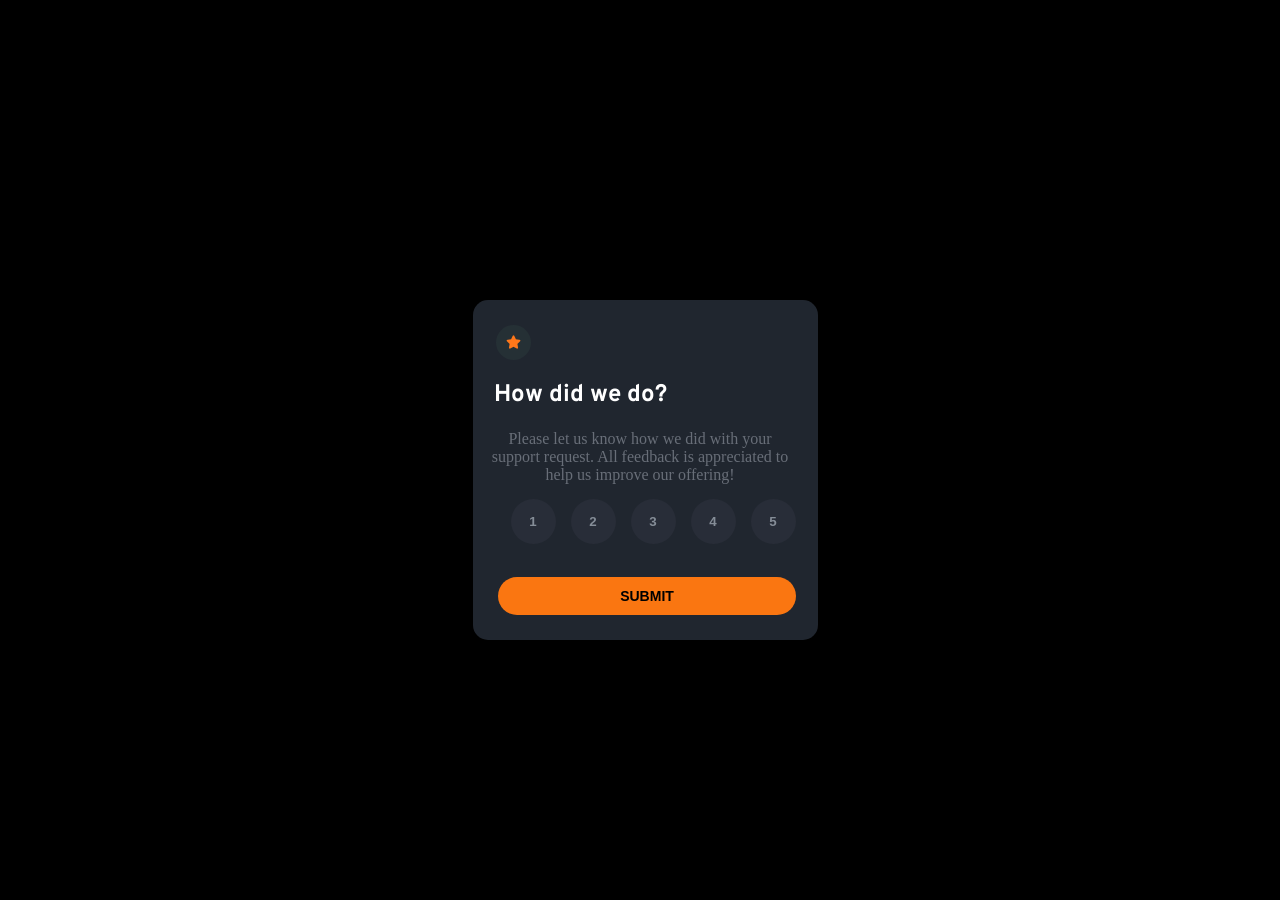
<file: index.html>
<!DOCTYPE html>
<html lang="en">
<head>
  <meta charset="UTF-8">
  <meta name="viewport" content="width=device-width, initial-scale=1.0">
  <link rel="stylesheet" href="ratingpage.css">
  <link rel="stylesheet" href="https://cdnjs.cloudflare.com/ajax/libs/font-awesome/6.6.0/css/all.min.css">
  <title>Rating Page</title>
</head>
<body>
  <center>
    <div class="container">
      <button class="star-button"><i class="fas fa-star orange-star"></i></button>
      <div class="title">
        <h2>How did we do?</h2>
      </div>
      <div class="paragraph-container">
        <p class="rating-description">Please let us know how we did with your support request. All feedback is appreciated to help us improve our offering!</p>
      </div>
      <div class="numbers-container">
        <span class="flex-number"><button data-rating="1" class="numbers">1</button></span>
        <span class="flex-number"><button data-rating="2" class="numbers">2</button></span>
        <span class="flex-number"><button data-rating="3" class="numbers">3</button></span>
        <span class="flex-number"><button data-rating="4" class="numbers">4</button></span>
        <span class="flex-number"><button data-rating="5" class="numbers">5</button></span>
      </div>
      <br>
      <div class="submit-container">
        <a href = "thankyoupage.html"><button id="submit-button" class="submit-button">SUBMIT</button></a>
      </div>
    </div>
  </center>
  
  <script src="script.js"></script>
</body>
</html>
</file>
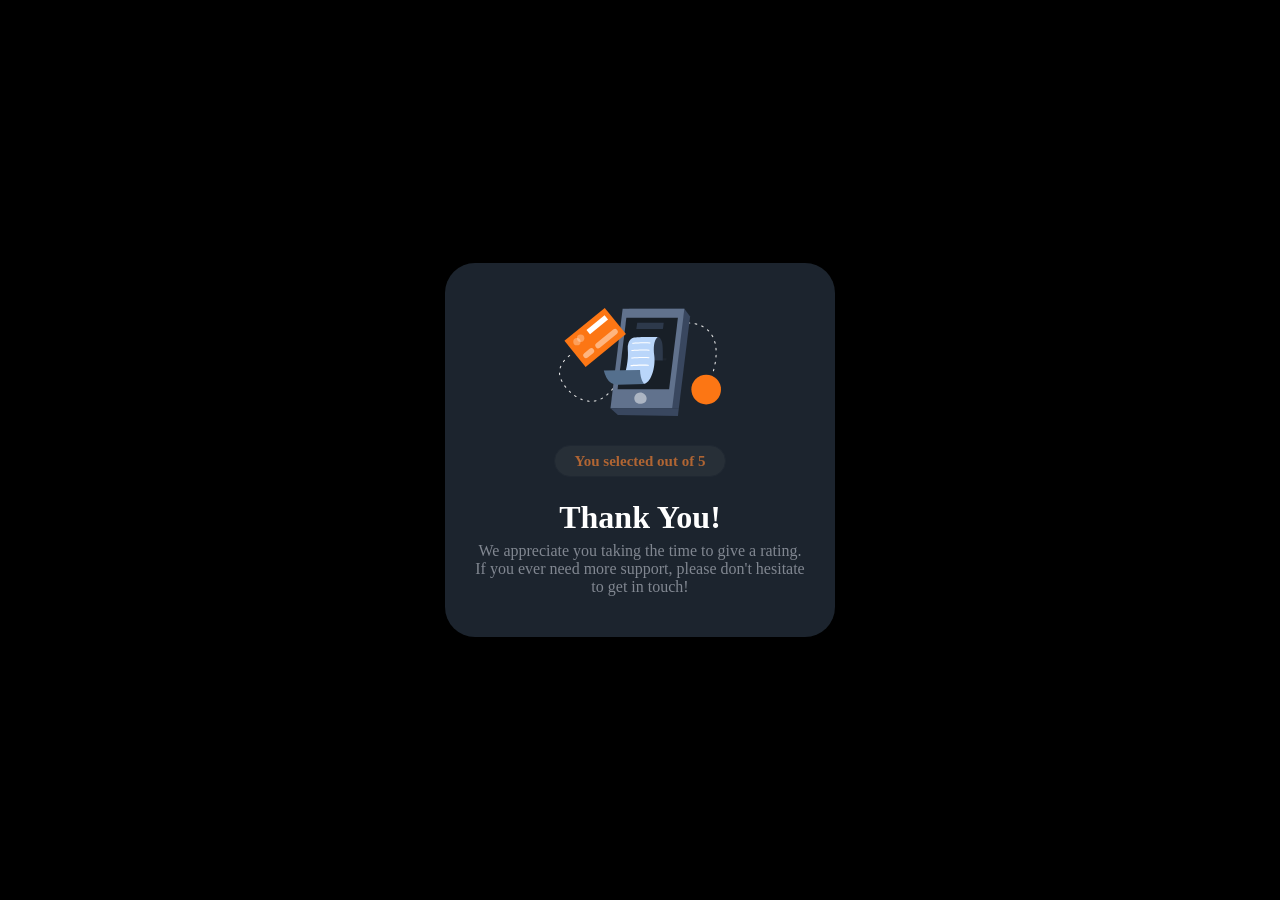
<file: thankyou.html>
<!DOCTYPE html>
<html lang="en">
<head>
  <meta charset="UTF-8">
  <meta name="viewport" content="width=device-width, initial-scale=1.0">
  <link rel = "stylesheet" href = "thankyou.css">
  <title>Thank-You Page</title>
</head>
<body>
  <div class="container">
   <div><svg class = "picture" width="162" height="108" xmlns="http://www.w3.org/2000/svg"><g fill="none"><path d="M30 93.744h-.044a23.456 23.456 0 0 1-1.61-.189.543.543 0 0 1 .155-1.076c.52.076 1.04.135 1.563.178a.538.538 0 0 1-.043 1.076l-.022.01Zm5.37-.205a.538.538 0 0 1-.08-1.076 19.51 19.51 0 0 0 1.54-.306.536.536 0 0 1 .645.403.538.538 0 0 1-.397.646c-.537.129-1.074.236-1.611.323l-.097.01Zm-12.137-1.312a.536.536 0 0 1-.183-.033 24.346 24.346 0 0 1-1.525-.608.539.539 0 0 1 .424-.99c.483.21.983.404 1.472.587a.538.538 0 0 1-.188 1.044Zm18.759-.829a.538.538 0 0 1-.242-1.022c.467-.226.934-.479 1.39-.742a.536.536 0 1 1 .538.93c-.478.275-.967.538-1.45.78a.536.536 0 0 1-.258.054h.022Zm-24.994-2.292a.536.536 0 0 1-.29-.08c-.457-.29-.913-.597-1.36-.91a.536.536 0 1 1 .612-.882c.436.307.876.597 1.322.883a.538.538 0 0 1-.284.99Zm30.772-1.544a.537.537 0 0 1-.408-.193.539.539 0 0 1 .06-.759l.117-.124c.355-.306.715-.624 1.074-.957a.537.537 0 1 1 .73.79c-.375.345-.74.673-1.106.985l-.123.102a.537.537 0 0 1-.344.156Zm-36.326-2.69a.537.537 0 0 1-.36-.14c-.402-.37-.8-.747-1.18-1.124a.539.539 0 0 1 .751-.769c.376.371.763.737 1.155 1.076a.538.538 0 0 1 .032.764.537.537 0 0 1-.398.194Zm41.305-2.21a.537.537 0 0 1-.398-.899c.355-.393.715-.79 1.074-1.2a.537.537 0 1 1 .806.71c-.365.415-.725.818-1.074 1.21a.537.537 0 0 1-.408.152v.026ZM6.724 79.723a.537.537 0 0 1-.424-.204 41.79 41.79 0 0 1-.989-1.308.539.539 0 0 1 .124-.753.536.536 0 0 1 .746.124c.312.425.629.85.962 1.27a.539.539 0 0 1-.42.871Zm50.579-2.383a.539.539 0 0 1-.419-.877c.338-.414.677-.828 1.015-1.253a.537.537 0 1 1 .838.672l-1.02 1.259a.537.537 0 0 1-.414.199ZM2.9 73.887a.537.537 0 0 1-.473-.312c-.257-.5-.499-1-.714-1.485a.539.539 0 0 1 .685-.72c.133.052.24.154.298.285.21.462.44.946.687 1.425a.539.539 0 0 1-.483.786v.021Zm58.753-2.028a.537.537 0 0 1-.424-.866l.988-1.275a.537.537 0 1 1 .848.656l-.988 1.275a.537.537 0 0 1-.424.188v.022ZM.682 67.286a.537.537 0 0 1-.537-.462A17.06 17.06 0 0 1 0 65.16a.538.538 0 1 1 1.074 0c.018.519.063 1.036.134 1.55a.539.539 0 0 1-.462.607l-.064-.032Zm65.24-.973a.537.537 0 0 1-.43-.867l.984-1.28a.536.536 0 0 1 .853.65l-.993 1.265a.537.537 0 0 1-.414.21v.022Zm88.49-2.96a.724.724 0 0 1-.15 0 .537.537 0 0 1-.366-.666c.134-.474.28-.99.424-1.544a.538.538 0 0 1 .655-.388.537.537 0 0 1 .382.662c-.145.538-.29 1.076-.43 1.565a.537.537 0 0 1-.515.372Zm-84.247-2.592a.536.536 0 0 1-.424-.867l.983-1.28a.54.54 0 1 1 .854.662l-.989 1.275a.537.537 0 0 1-.413.183l-.01.027Zm-68.924-.382a.536.536 0 0 1-.156 0 .538.538 0 0 1-.355-.673 21.47 21.47 0 0 1 .537-1.565.537.537 0 1 1 .994.403c-.193.49-.37.985-.537 1.474a.537.537 0 0 1-.473.334l-.01.027Zm154.782-3.863a.311.311 0 0 1-.102 0 .538.538 0 0 1-.43-.624c.097-.538.188-1.044.28-1.582a.545.545 0 1 1 1.073.178c-.09.538-.182 1.076-.279 1.614a.537.537 0 0 1-.542.414ZM74.46 55.209a.537.537 0 0 1-.424-.872l1.004-1.27a.537.537 0 1 1 .838.673l-.999 1.264a.537.537 0 0 1-.408.205h-.01ZM4.436 54.165a.539.539 0 0 1-.43-.855c.323-.436.666-.872 1.02-1.297a.537.537 0 1 1 .822.694 22.92 22.92 0 0 0-.977 1.237.537.537 0 0 1-.435.221Zm74.408-4.417a.539.539 0 0 1-.414-.877l1.026-1.248a.537.537 0 1 1 .843.667l-1.02 1.243a.537.537 0 0 1-.435.215Zm78.124-.161h-.043a.538.538 0 0 1-.494-.576c.043-.538.075-1.076.107-1.614a.538.538 0 0 1 .564-.538c.295.018.52.27.505.565a54.253 54.253 0 0 1-.107 1.614.538.538 0 0 1-.532.549ZM9.28 49.13a.537.537 0 0 1-.338-.958c.8-.646 1.316-.99 1.337-1.006a.536.536 0 0 1 .59.898s-.499.334-1.25.942a.536.536 0 0 1-.35.124h.011Zm74.075-4.74a.537.537 0 0 1-.403-.888c.35-.408.704-.817 1.074-1.22a.537.537 0 1 1 .806.71c-.355.403-.71.806-1.074 1.215a.537.537 0 0 1-.414.183h.01Zm73.742-1.797a.537.537 0 0 1-.537-.505 54.325 54.325 0 0 0-.118-1.614.54.54 0 1 1 1.074-.097c.048.538.091 1.076.118 1.614 0 .285-.221.52-.505.538l-.032.064Zm-69.064-3.416a.537.537 0 0 1-.392-.904c.365-.398.735-.79 1.106-1.178a.536.536 0 0 1 .779.737l-1.074 1.173a.537.537 0 0 1-.44.172h.02Zm68.092-3.502a.537.537 0 0 1-.537-.409 22.668 22.668 0 0 0-.408-1.533.539.539 0 0 1 1.03-.307c.151.538.296 1.05.425 1.587a.539.539 0 0 1-.398.651l-.112.01Zm-63.221-1.512a.537.537 0 0 1-.376-.92l1.165-1.13a.537.537 0 1 1 .763.76c-.387.365-.768.741-1.155 1.118a.537.537 0 0 1-.419.172h.022Zm5.14-4.745a.537.537 0 0 1-.355-.941l1.235-1.076a.539.539 0 1 1 .693.828c-.408.34-.817.689-1.225 1.039a.537.537 0 0 1-.37.15h.021Zm55.197-.575c-.247-.468-.505-.931-.779-1.378a.537.537 0 1 1 .918-.554c.285.463.537.947.811 1.431a.539.539 0 0 1-.478.791.537.537 0 0 1-.472-.29ZM103.5 25.055a.539.539 0 0 1-.322-.974c.44-.322.88-.634 1.32-.946a.537.537 0 0 1 .845.394.54.54 0 0 1-.227.488l-1.3.93a.536.536 0 0 1-.338.108h.022Zm46.132-1.56a.537.537 0 0 1-.381-.161c-.359-.359-.74-.717-1.144-1.076a.536.536 0 1 1 .709-.807c.408.36.81.742 1.197 1.135a.539.539 0 0 1 0 .759.537.537 0 0 1-.403.15h.022Zm-40.279-2.28a.537.537 0 0 1-.274-1.001c.473-.275.946-.538 1.418-.797a.54.54 0 0 1 .81.474.542.542 0 0 1-.273.468c-.467.253-.929.538-1.39.785a.536.536 0 0 1-.344.07h.053Zm34.737-1.894a.504.504 0 0 1-.258-.07c-.451-.248-.924-.49-1.407-.716a.539.539 0 0 1 .462-.974c.499.237.988.49 1.46.748a.538.538 0 0 1-.257 1.012Zm-28.49-1.195a.537.537 0 0 1-.2-1.038c.505-.204 1.01-.398 1.52-.581a.537.537 0 0 1 .366 1.011c-.495.178-.989.366-1.483.57a.536.536 0 0 1-.247.038h.043Zm22.045-1.452a.777.777 0 0 1-.156 0c-.505-.15-1.02-.29-1.53-.41a.553.553 0 0 1 .252-1.075c.537.129 1.074.269 1.611.425a.542.542 0 0 1-.15 1.076l-.027-.016Zm-15.456-.597a.537.537 0 0 1-.118-1.066c.537-.107 1.074-.21 1.61-.29a.543.543 0 0 1 .59.735.544.544 0 0 1-.423.34c-.537.082-1.036.178-1.557.286a.365.365 0 0 1-.102-.005Zm8.555-.603h-.038a32.41 32.41 0 0 0-1.579-.06.538.538 0 0 1 0-1.075c.537 0 1.074.027 1.638.06a.538.538 0 0 1-.032 1.075h.01Z" fill="#E6E6E6"/><path fill="#39475F" d="M119.847 100.221H58.146L70.332.793h55.025l5.747 7.601z"/><path fill="#61728D" d="M113.172 100.221H51.465L63.651.793h61.706z"/><path fill="#181F27" d="M110.132 81.354H58.576l8.791-71.695h51.557z"/><path fill="#1E252E" d="m92.743 50.055 14.897.177-.29 2.308-14.607-.252z"/><path fill="#39475F" d="m51.465 100.221 7.422 6.864 60.037.915.923-7.779z"/><path d="M99.096 29.058s2.572.183 3.888 5.03c1.316 4.847.865 18.377.865 18.377l-11.096-.177s-5.537-20.137 6.343-23.23Z" fill="#2D394B"/><path fill="#FC7614" d="M5.42 32.843 45.778 0l21.18 26.119L26.603 58.96z"/><path fill="#FFF" d="M27.49 21.931 45.56 7.226l3.497 4.313-18.07 14.706z"/><path d="m25.272 45.175 5.338-4.345a2.772 2.772 0 0 1 3.902.404 2.781 2.781 0 0 1-.404 3.91l-5.338 4.344a2.772 2.772 0 0 1-3.903-.404 2.781 2.781 0 0 1 .405-3.91ZM37.33 35.365l16.89-13.743a2.772 2.772 0 0 1 3.902.404 2.781 2.781 0 0 1-.405 3.909L40.83 39.679a2.772 2.772 0 0 1-3.903-.404 2.781 2.781 0 0 1 .405-3.91Z" fill="#FFF" opacity=".46"/><ellipse fill="#FFF" opacity=".3" cx="17.937" cy="33.636" rx="3.673" ry="3.68"/><ellipse fill="#FFF" opacity=".3" cx="21.664" cy="30.284" rx="3.673" ry="3.68"/><path d="M99.096 29.058s-5.838 2.103-3.803 18.581c1.493 12.073-3.55 28.056-11.004 28.25-7.454.193-21.202-.463-21.202-.463s7.159-18.56 5.676-34.145a14.786 14.786 0 0 1 .763-6.456c.87-2.373 2.487-4.842 5.494-5.245 6.004-.818 24.076-.522 24.076-.522Z" fill="#BAD6FA"/><path d="m58.957 76.63 26.342-.537s-4.017-3.992-4.27-14.154l-36.234.538a31.494 31.494 0 0 0 2.841 7.531 12.547 12.547 0 0 0 11.32 6.623Z" fill="#546F8D"/><path fill="#2D394B" d="m78.21 14.834-.918 6.041h26.621l.806-6.041z"/><path d="M85.54 86.19c-2.872-2.517-7.416-2.022-9.446 1.222a4.955 4.955 0 0 0-.8 2.647c0 3.98 2.744 6.59 8.227 5.492 4.184-.839 5.779-6.073 2.02-9.36Z" fill="#FFF" opacity=".48"/><ellipse fill="#FC7614" cx="147.188" cy="81.542" rx="14.812" ry="14.837"/><path d="M73.731 35.75a.537.537 0 0 1-.038-1.076c.113 0 11.343-.828 17.363-.29a.54.54 0 0 1-.096 1.076c-5.908-.538-17.079.274-17.186.285l-.043.005Zm-.891 7.279a.538.538 0 0 1-.038-1.076c.113 0 11.342-.828 17.363-.29a.54.54 0 0 1-.097 1.076c-5.907-.538-17.073.28-17.185.285l-.043.005Zm-.102 7.564a.538.538 0 0 1-.043-1.076c.112 0 11.347-.829 17.362-.29a.54.54 0 0 1-.096 1.075c-5.908-.538-17.073.28-17.186.286l-.037.005Zm-.715 7.564a.537.537 0 0 1-.037-1.076c.112 0 11.342-.829 17.362-.285a.54.54 0 0 1-.096 1.076c-5.908-.538-17.073.28-17.186.285h-.043Z" fill="#FFF"/></g></svg></div>
 <div class = "selection-count"><span><h4>You selected  out of 5 </h4></span></div>
 <h1 class = "title">Thank You!</h1>
      <div class = paragraph-container><p>We appreciate you taking the time to give a rating. <br class = "line-spacing">If you ever need more support, please don't hesitate to get in touch!</p></div>
  </div>
  <script src = "thankyou.js"></script>
</body>
</html>
</file>
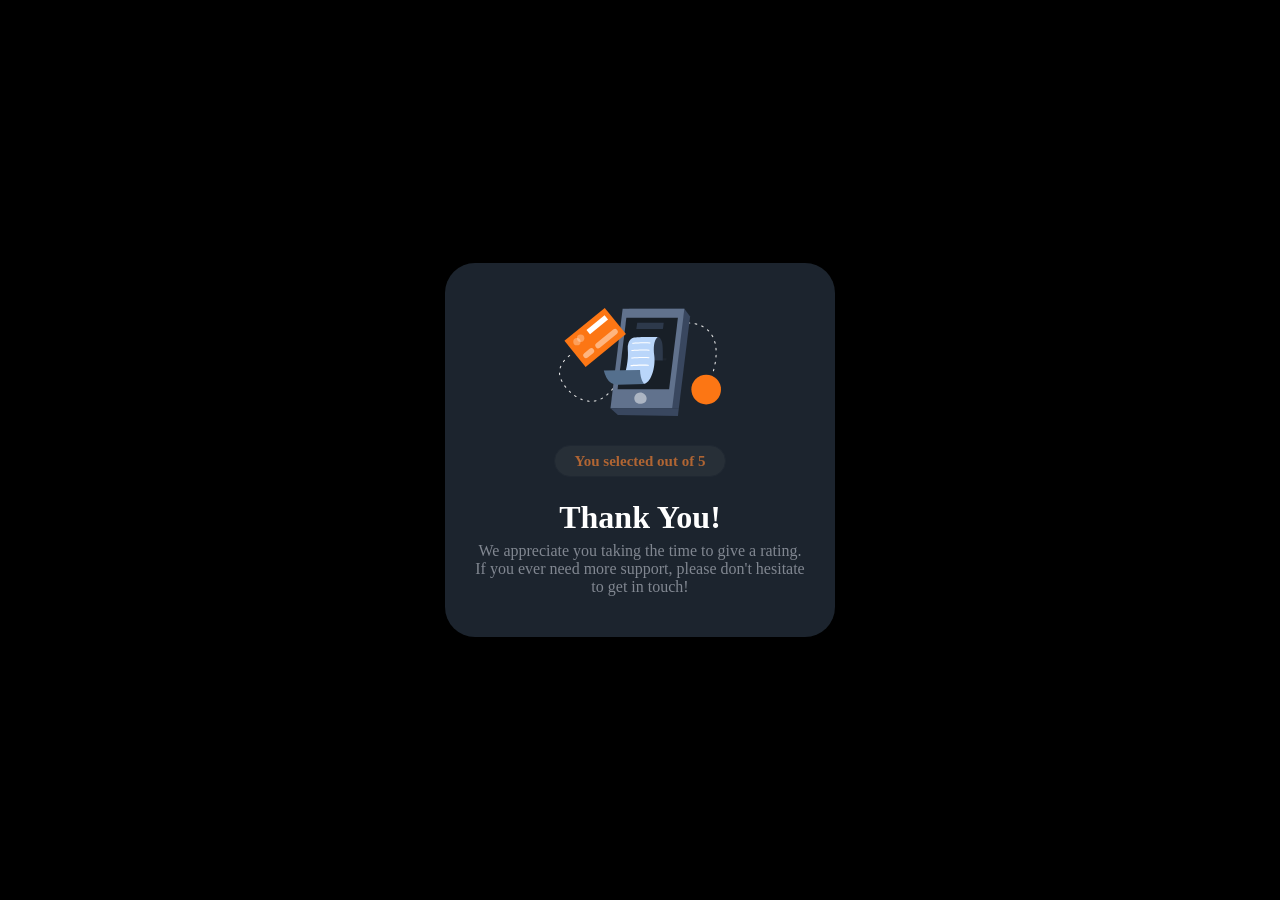
<file: thankyoupage.html>
<!DOCTYPE html>
<html lang="en">
<head>
  <meta charset="UTF-8">
  <meta name="viewport" content="width=device-width, initial-scale=1.0">
  <link rel = "stylesheet" href = "thankyou.css">
  <title>Thank-You Page</title>
</head>
<body>
  <div class="container">
   <div><svg class = "picture" width="162" height="108" xmlns="http://www.w3.org/2000/svg"><g fill="none"><path d="M30 93.744h-.044a23.456 23.456 0 0 1-1.61-.189.543.543 0 0 1 .155-1.076c.52.076 1.04.135 1.563.178a.538.538 0 0 1-.043 1.076l-.022.01Zm5.37-.205a.538.538 0 0 1-.08-1.076 19.51 19.51 0 0 0 1.54-.306.536.536 0 0 1 .645.403.538.538 0 0 1-.397.646c-.537.129-1.074.236-1.611.323l-.097.01Zm-12.137-1.312a.536.536 0 0 1-.183-.033 24.346 24.346 0 0 1-1.525-.608.539.539 0 0 1 .424-.99c.483.21.983.404 1.472.587a.538.538 0 0 1-.188 1.044Zm18.759-.829a.538.538 0 0 1-.242-1.022c.467-.226.934-.479 1.39-.742a.536.536 0 1 1 .538.93c-.478.275-.967.538-1.45.78a.536.536 0 0 1-.258.054h.022Zm-24.994-2.292a.536.536 0 0 1-.29-.08c-.457-.29-.913-.597-1.36-.91a.536.536 0 1 1 .612-.882c.436.307.876.597 1.322.883a.538.538 0 0 1-.284.99Zm30.772-1.544a.537.537 0 0 1-.408-.193.539.539 0 0 1 .06-.759l.117-.124c.355-.306.715-.624 1.074-.957a.537.537 0 1 1 .73.79c-.375.345-.74.673-1.106.985l-.123.102a.537.537 0 0 1-.344.156Zm-36.326-2.69a.537.537 0 0 1-.36-.14c-.402-.37-.8-.747-1.18-1.124a.539.539 0 0 1 .751-.769c.376.371.763.737 1.155 1.076a.538.538 0 0 1 .032.764.537.537 0 0 1-.398.194Zm41.305-2.21a.537.537 0 0 1-.398-.899c.355-.393.715-.79 1.074-1.2a.537.537 0 1 1 .806.71c-.365.415-.725.818-1.074 1.21a.537.537 0 0 1-.408.152v.026ZM6.724 79.723a.537.537 0 0 1-.424-.204 41.79 41.79 0 0 1-.989-1.308.539.539 0 0 1 .124-.753.536.536 0 0 1 .746.124c.312.425.629.85.962 1.27a.539.539 0 0 1-.42.871Zm50.579-2.383a.539.539 0 0 1-.419-.877c.338-.414.677-.828 1.015-1.253a.537.537 0 1 1 .838.672l-1.02 1.259a.537.537 0 0 1-.414.199ZM2.9 73.887a.537.537 0 0 1-.473-.312c-.257-.5-.499-1-.714-1.485a.539.539 0 0 1 .685-.72c.133.052.24.154.298.285.21.462.44.946.687 1.425a.539.539 0 0 1-.483.786v.021Zm58.753-2.028a.537.537 0 0 1-.424-.866l.988-1.275a.537.537 0 1 1 .848.656l-.988 1.275a.537.537 0 0 1-.424.188v.022ZM.682 67.286a.537.537 0 0 1-.537-.462A17.06 17.06 0 0 1 0 65.16a.538.538 0 1 1 1.074 0c.018.519.063 1.036.134 1.55a.539.539 0 0 1-.462.607l-.064-.032Zm65.24-.973a.537.537 0 0 1-.43-.867l.984-1.28a.536.536 0 0 1 .853.65l-.993 1.265a.537.537 0 0 1-.414.21v.022Zm88.49-2.96a.724.724 0 0 1-.15 0 .537.537 0 0 1-.366-.666c.134-.474.28-.99.424-1.544a.538.538 0 0 1 .655-.388.537.537 0 0 1 .382.662c-.145.538-.29 1.076-.43 1.565a.537.537 0 0 1-.515.372Zm-84.247-2.592a.536.536 0 0 1-.424-.867l.983-1.28a.54.54 0 1 1 .854.662l-.989 1.275a.537.537 0 0 1-.413.183l-.01.027Zm-68.924-.382a.536.536 0 0 1-.156 0 .538.538 0 0 1-.355-.673 21.47 21.47 0 0 1 .537-1.565.537.537 0 1 1 .994.403c-.193.49-.37.985-.537 1.474a.537.537 0 0 1-.473.334l-.01.027Zm154.782-3.863a.311.311 0 0 1-.102 0 .538.538 0 0 1-.43-.624c.097-.538.188-1.044.28-1.582a.545.545 0 1 1 1.073.178c-.09.538-.182 1.076-.279 1.614a.537.537 0 0 1-.542.414ZM74.46 55.209a.537.537 0 0 1-.424-.872l1.004-1.27a.537.537 0 1 1 .838.673l-.999 1.264a.537.537 0 0 1-.408.205h-.01ZM4.436 54.165a.539.539 0 0 1-.43-.855c.323-.436.666-.872 1.02-1.297a.537.537 0 1 1 .822.694 22.92 22.92 0 0 0-.977 1.237.537.537 0 0 1-.435.221Zm74.408-4.417a.539.539 0 0 1-.414-.877l1.026-1.248a.537.537 0 1 1 .843.667l-1.02 1.243a.537.537 0 0 1-.435.215Zm78.124-.161h-.043a.538.538 0 0 1-.494-.576c.043-.538.075-1.076.107-1.614a.538.538 0 0 1 .564-.538c.295.018.52.27.505.565a54.253 54.253 0 0 1-.107 1.614.538.538 0 0 1-.532.549ZM9.28 49.13a.537.537 0 0 1-.338-.958c.8-.646 1.316-.99 1.337-1.006a.536.536 0 0 1 .59.898s-.499.334-1.25.942a.536.536 0 0 1-.35.124h.011Zm74.075-4.74a.537.537 0 0 1-.403-.888c.35-.408.704-.817 1.074-1.22a.537.537 0 1 1 .806.71c-.355.403-.71.806-1.074 1.215a.537.537 0 0 1-.414.183h.01Zm73.742-1.797a.537.537 0 0 1-.537-.505 54.325 54.325 0 0 0-.118-1.614.54.54 0 1 1 1.074-.097c.048.538.091 1.076.118 1.614 0 .285-.221.52-.505.538l-.032.064Zm-69.064-3.416a.537.537 0 0 1-.392-.904c.365-.398.735-.79 1.106-1.178a.536.536 0 0 1 .779.737l-1.074 1.173a.537.537 0 0 1-.44.172h.02Zm68.092-3.502a.537.537 0 0 1-.537-.409 22.668 22.668 0 0 0-.408-1.533.539.539 0 0 1 1.03-.307c.151.538.296 1.05.425 1.587a.539.539 0 0 1-.398.651l-.112.01Zm-63.221-1.512a.537.537 0 0 1-.376-.92l1.165-1.13a.537.537 0 1 1 .763.76c-.387.365-.768.741-1.155 1.118a.537.537 0 0 1-.419.172h.022Zm5.14-4.745a.537.537 0 0 1-.355-.941l1.235-1.076a.539.539 0 1 1 .693.828c-.408.34-.817.689-1.225 1.039a.537.537 0 0 1-.37.15h.021Zm55.197-.575c-.247-.468-.505-.931-.779-1.378a.537.537 0 1 1 .918-.554c.285.463.537.947.811 1.431a.539.539 0 0 1-.478.791.537.537 0 0 1-.472-.29ZM103.5 25.055a.539.539 0 0 1-.322-.974c.44-.322.88-.634 1.32-.946a.537.537 0 0 1 .845.394.54.54 0 0 1-.227.488l-1.3.93a.536.536 0 0 1-.338.108h.022Zm46.132-1.56a.537.537 0 0 1-.381-.161c-.359-.359-.74-.717-1.144-1.076a.536.536 0 1 1 .709-.807c.408.36.81.742 1.197 1.135a.539.539 0 0 1 0 .759.537.537 0 0 1-.403.15h.022Zm-40.279-2.28a.537.537 0 0 1-.274-1.001c.473-.275.946-.538 1.418-.797a.54.54 0 0 1 .81.474.542.542 0 0 1-.273.468c-.467.253-.929.538-1.39.785a.536.536 0 0 1-.344.07h.053Zm34.737-1.894a.504.504 0 0 1-.258-.07c-.451-.248-.924-.49-1.407-.716a.539.539 0 0 1 .462-.974c.499.237.988.49 1.46.748a.538.538 0 0 1-.257 1.012Zm-28.49-1.195a.537.537 0 0 1-.2-1.038c.505-.204 1.01-.398 1.52-.581a.537.537 0 0 1 .366 1.011c-.495.178-.989.366-1.483.57a.536.536 0 0 1-.247.038h.043Zm22.045-1.452a.777.777 0 0 1-.156 0c-.505-.15-1.02-.29-1.53-.41a.553.553 0 0 1 .252-1.075c.537.129 1.074.269 1.611.425a.542.542 0 0 1-.15 1.076l-.027-.016Zm-15.456-.597a.537.537 0 0 1-.118-1.066c.537-.107 1.074-.21 1.61-.29a.543.543 0 0 1 .59.735.544.544 0 0 1-.423.34c-.537.082-1.036.178-1.557.286a.365.365 0 0 1-.102-.005Zm8.555-.603h-.038a32.41 32.41 0 0 0-1.579-.06.538.538 0 0 1 0-1.075c.537 0 1.074.027 1.638.06a.538.538 0 0 1-.032 1.075h.01Z" fill="#E6E6E6"/><path fill="#39475F" d="M119.847 100.221H58.146L70.332.793h55.025l5.747 7.601z"/><path fill="#61728D" d="M113.172 100.221H51.465L63.651.793h61.706z"/><path fill="#181F27" d="M110.132 81.354H58.576l8.791-71.695h51.557z"/><path fill="#1E252E" d="m92.743 50.055 14.897.177-.29 2.308-14.607-.252z"/><path fill="#39475F" d="m51.465 100.221 7.422 6.864 60.037.915.923-7.779z"/><path d="M99.096 29.058s2.572.183 3.888 5.03c1.316 4.847.865 18.377.865 18.377l-11.096-.177s-5.537-20.137 6.343-23.23Z" fill="#2D394B"/><path fill="#FC7614" d="M5.42 32.843 45.778 0l21.18 26.119L26.603 58.96z"/><path fill="#FFF" d="M27.49 21.931 45.56 7.226l3.497 4.313-18.07 14.706z"/><path d="m25.272 45.175 5.338-4.345a2.772 2.772 0 0 1 3.902.404 2.781 2.781 0 0 1-.404 3.91l-5.338 4.344a2.772 2.772 0 0 1-3.903-.404 2.781 2.781 0 0 1 .405-3.91ZM37.33 35.365l16.89-13.743a2.772 2.772 0 0 1 3.902.404 2.781 2.781 0 0 1-.405 3.909L40.83 39.679a2.772 2.772 0 0 1-3.903-.404 2.781 2.781 0 0 1 .405-3.91Z" fill="#FFF" opacity=".46"/><ellipse fill="#FFF" opacity=".3" cx="17.937" cy="33.636" rx="3.673" ry="3.68"/><ellipse fill="#FFF" opacity=".3" cx="21.664" cy="30.284" rx="3.673" ry="3.68"/><path d="M99.096 29.058s-5.838 2.103-3.803 18.581c1.493 12.073-3.55 28.056-11.004 28.25-7.454.193-21.202-.463-21.202-.463s7.159-18.56 5.676-34.145a14.786 14.786 0 0 1 .763-6.456c.87-2.373 2.487-4.842 5.494-5.245 6.004-.818 24.076-.522 24.076-.522Z" fill="#BAD6FA"/><path d="m58.957 76.63 26.342-.537s-4.017-3.992-4.27-14.154l-36.234.538a31.494 31.494 0 0 0 2.841 7.531 12.547 12.547 0 0 0 11.32 6.623Z" fill="#546F8D"/><path fill="#2D394B" d="m78.21 14.834-.918 6.041h26.621l.806-6.041z"/><path d="M85.54 86.19c-2.872-2.517-7.416-2.022-9.446 1.222a4.955 4.955 0 0 0-.8 2.647c0 3.98 2.744 6.59 8.227 5.492 4.184-.839 5.779-6.073 2.02-9.36Z" fill="#FFF" opacity=".48"/><ellipse fill="#FC7614" cx="147.188" cy="81.542" rx="14.812" ry="14.837"/><path d="M73.731 35.75a.537.537 0 0 1-.038-1.076c.113 0 11.343-.828 17.363-.29a.54.54 0 0 1-.096 1.076c-5.908-.538-17.079.274-17.186.285l-.043.005Zm-.891 7.279a.538.538 0 0 1-.038-1.076c.113 0 11.342-.828 17.363-.29a.54.54 0 0 1-.097 1.076c-5.907-.538-17.073.28-17.185.285l-.043.005Zm-.102 7.564a.538.538 0 0 1-.043-1.076c.112 0 11.347-.829 17.362-.29a.54.54 0 0 1-.096 1.075c-5.908-.538-17.073.28-17.186.286l-.037.005Zm-.715 7.564a.537.537 0 0 1-.037-1.076c.112 0 11.342-.829 17.362-.285a.54.54 0 0 1-.096 1.076c-5.908-.538-17.073.28-17.186.285h-.043Z" fill="#FFF"/></g></svg></div>
 <div class = "selection-count"><span><h4>You selected  out of 5 </h4></span></div>
 <h1 class = "title">Thank You!</h1>
      <div class = paragraph-container><p>We appreciate you taking the time to give a rating. <br class = "line-spacing">If you ever need more support, please don't hesitate to get in touch!</p></div>
  </div>
  <script src = "thankyou.js"></script>
</body>
</html>
</file>
<file: ratingpage.css>
@import url('https://fonts.googleapis.com/css2?family=Overpass:ital,wght@0,100..900;1,100..900&display=swap');
body {
  background-color: black;
  width: 500px;
  box-sizing: border-box;
}

.container {
  text-indent: 0;
  color: white;
  border: none;
  margin: 300px;
  padding-left: 80px;
  padding-right: 65px;
  padding-top: 25px;
  padding-bottom: 25px;
  border-radius: 15px;
  width: 200px;
  margin-left: 465px;
  margin-bottom: 180px;
  background-color: rgb(32,38,47);
}
.title {
margin-left: -145px;
text-indent: 0;
font-family: Overpass, sans-serif;
font-weight:  400;
}

.paragraph-container {
  display: flex;
  flex-direction: column;
  justify-content: center;
  align-items: center;
  margin-bottom: 15px;
  margin-left: -26px;
  text-indent: 0;
}

.rating-description {
  color: #686e78;
  width: 300px;
  text-indent: 0;
  text-align: center; 
  margin-right: 5px;
  margin-left: -45px;
  text-indent: 0; 
  margin: 0; 
  padding: 0;
  text-indent: 0;
}

.star-button {
  color: rgb(254,119,26);
  width: 35px;
  height: 35px;
  border-radius: 50%;
  background-color: rgb(37,48,53);
  border: none;
  margin-left: -280px;
  text-indent: 0;
}

.numbers {
background-color: #282d38;
color: #858d97;
width: 45px;
height: 45px;
border-radius: 50%;
border: none;
margin-bottom: 15px;
text-indent: 0;
font-weight: bold;
}

.numbers:hover {
  background-color: rgb(255,116,10);
color: black;
font-weight: bold;
cursor: pointer;
}

.numbers:hover.active {
  background-color: white;
  
}

.numbers-container {
  display: flex;
  flex-direction: row;
  justify-content: center;
  align-items: center;
  gap: 15px;
  text-indent: 0;
}

.submit-button {
  border-radius: 20px;
  font-size: 14px;
  width: 298px;
  height: 38px;
  border: none;
  font-weight: bold;
  margin-left: -55px;
  background-color: rgb(250,118,17);
  text-indent: 0;
}

.submit-container {
 display: flex;
 flex-direction: column;
}

.submit-button:hover {
  background-color: white;
  cursor: pointer;
}
</file>
<file: thankyou.css>
body, html {
  background-color: black;
  box-sizing: border-box; 
  height: 100%;
  margin: 0;
  display: flex;
  justify-content: center;
  align-items: center;
}

.container {
  background-color: #1c242e;
  border-radius: 30px;
  border: none;
display: flex;
flex-direction: column;
justify-content: center;
align-items: center;
text-align: center;
width: 370px;
padding: 25px;
padding-left: 10px;
padding-right: 10px;
}

.picture {
margin-top: 20px;
}

.selection-count {
  border: 1px solid #202832;
  background-color: #272f37;
  border-radius: 30px;
  font-size: 15px;
  width: 160px;
  height: 20px;
  margin-top: 25px;
  color: #b06533;
  display: flex;
  justify-content: center;
  align-items: center;
  text-align: center;
  padding: 5px;
}

.title {
color: white;
margin-bottom: -10px;
}

.paragraph-container {
  color: rgb(129,135,145);
  display: flex;
  flex-direction: row;
  width: 330px;
}
</file>
